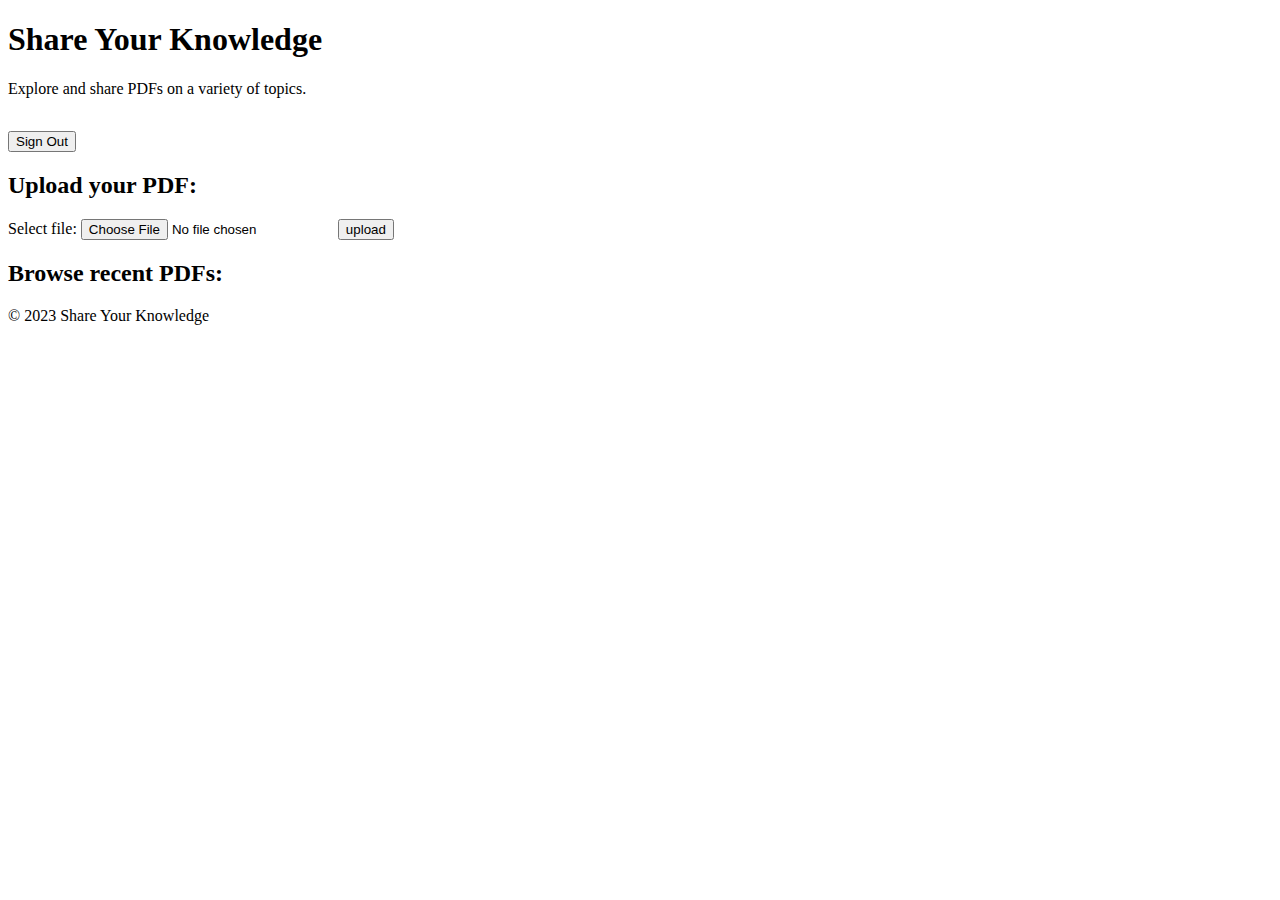
<file: src/main/resources/templates/index.html>
<!DOCTYPE html>
<html lang="en">

<head>
  <meta charset="UTF-8">
  <meta name="viewport" content="width=device-width, initial-scale=1.0">
  <title>Share Your PDF</title>

  <link th:href="@{/style/style.css}" rel="stylesheet" />
</head>

<body>
  <header>
    <h1>Share Your Knowledge</h1>
    <p>Explore and share PDFs on a variety of topics.</p>
  </header>
  <main>

    <div class="information">
      <p th:text="|Hello, ${name}!|" style="display:inline-block" />
      <form th:action="@{/logout}" method="post" style="display: inline-block;">
        <input type="submit" value="Sign Out" />
      </form>
    </div>

    <section class="upload-area">
      <h2>Upload your PDF:</h2>
      <form method="POST" enctype="multipart/form-data" action="/">
        <label for="file">Select file:</label>
        <input type="hidden" th:name="${_csrf.parameterName}" th:value="${_csrf.token}">
        <input type="file" name="file" />
        <input type="submit" value="upload" />
      </form>
    </section>
    <section class="browse-pdfs">
      <h2>Browse recent PDFs:</h2>
      <ul th:each="pdf: ${list_of_pdf}">
        <a href th:href="@{'/uploads/'+${user}+'/'+${pdf}}"> <span th:text="${pdf}"></span> </a>
      </ul>
    </section>
  </main>
  <footer>
    <p>&copy; 2023 Share Your Knowledge</p>
  </footer>
</body>

</html>
</file>
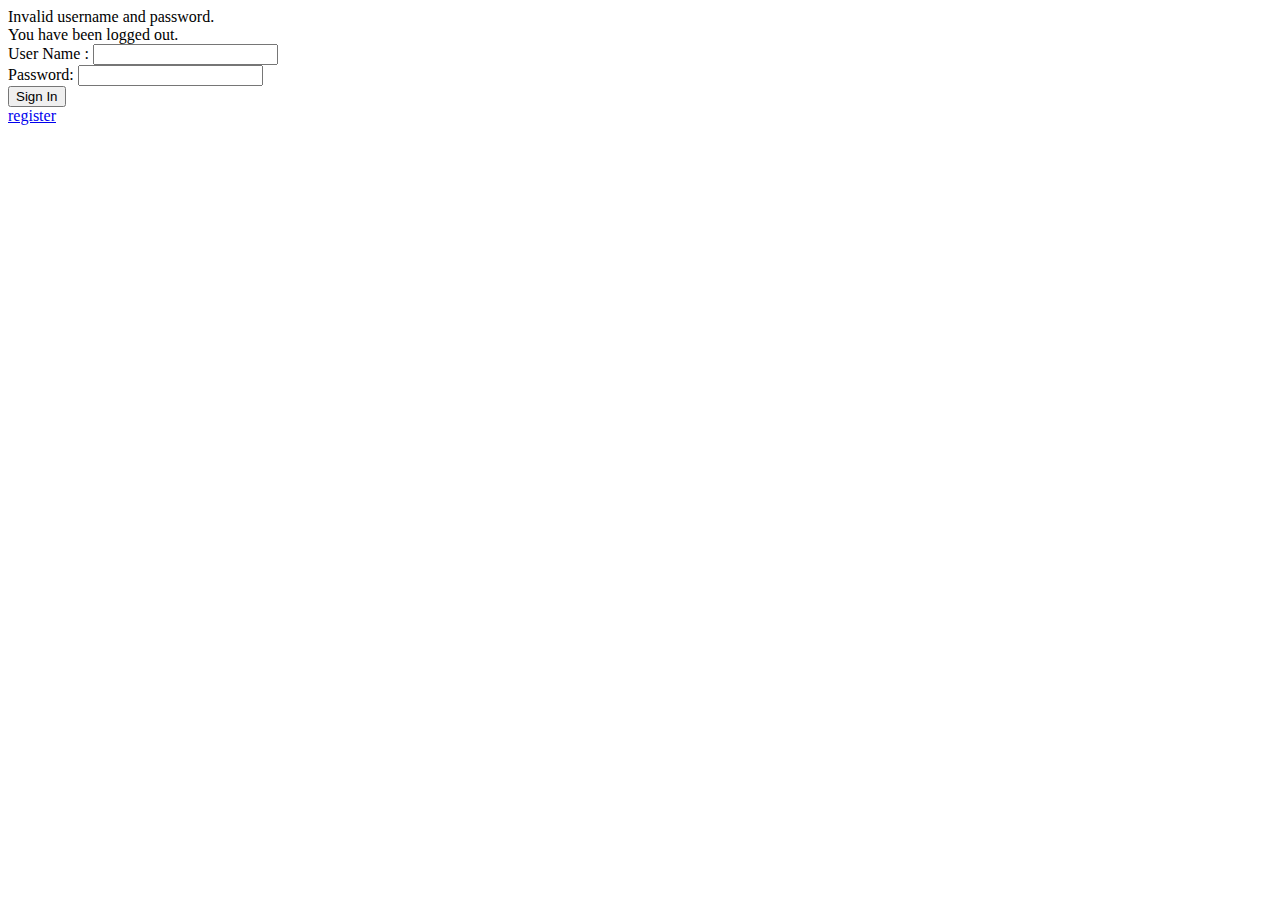
<file: src/main/resources/templates/login.html>
<!DOCTYPE html>
<html xmlns="http://www.w3.org/1999/xhtml" xmlns:th="https://www.thymeleaf.org">

<head>
  <link th:href="@{/style/login.css}" rel="stylesheet" />
  <title>Spring Security Example </title>
</head>

<body>
  <div th:if="${param.error}">
    Invalid username and password.
  </div>
  <div th:if="${param.logout}">
    You have been logged out.
  </div>
  <section>
    <form th:action="@{/login}" method="post">
      <div><label> User Name : <input type="text" name="username" /> </label></div>
      <div><label> Password: <input type="password" name="password" /> </label></div>
      <div><input type="submit" value="Sign In" /></div>
    </form>
    <a href="register">register</a>
  </section>
</body>

</html>
</file>
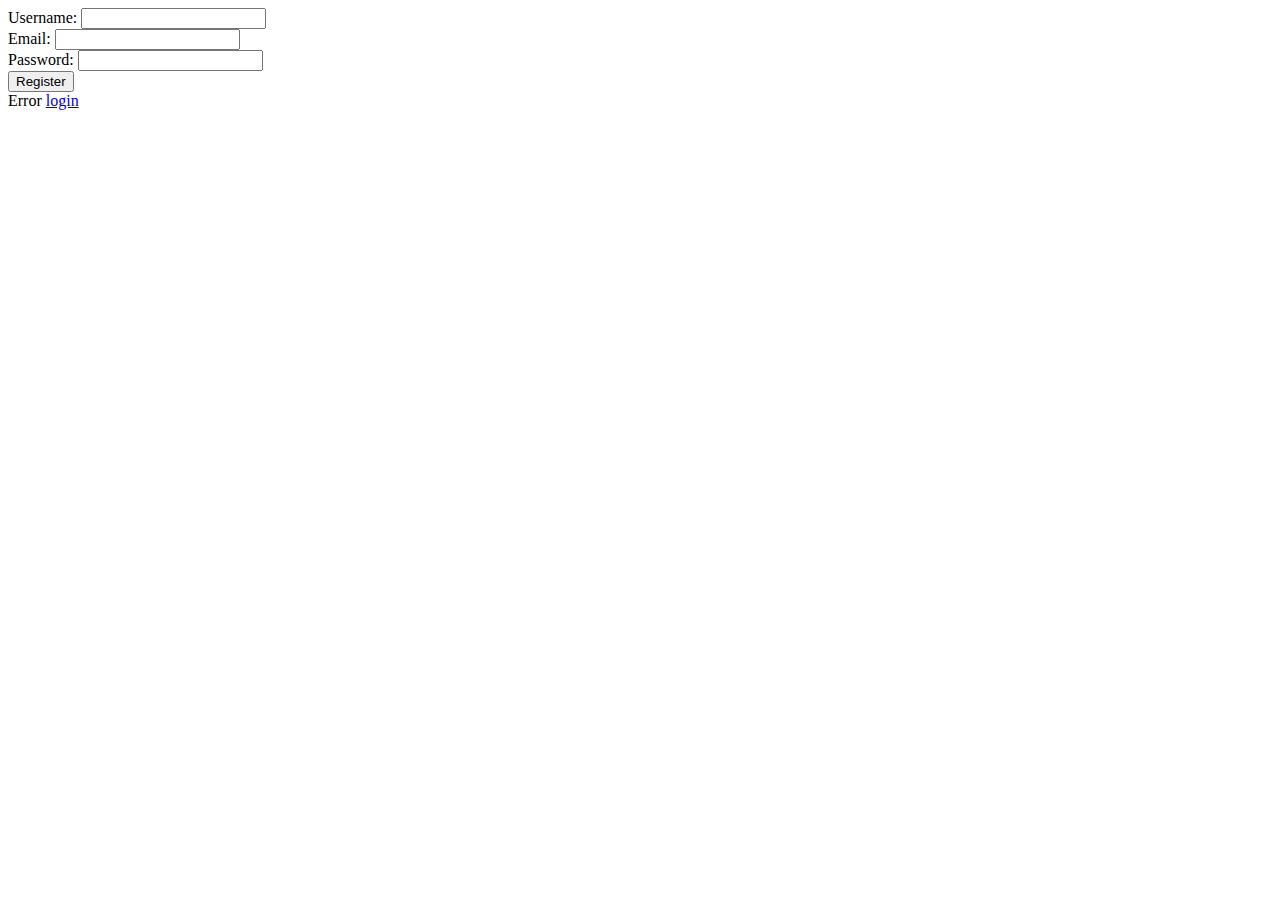
<file: src/main/resources/templates/registration.html>
<!DOCTYPE html>
<html xmlns="http://www.w3.org/1999/xhtml" xmlns:th="https://www.thymeleaf.org">

<head>
  <link th:href="@{/style/login.css}" rel="stylesheet" />
  <title>Spring Security Example </title>
</head>

<body>
  <section>
    <form th:action="@{/register}" th:object="${user}" method="post">
      <div>
        <label> Username: <input type="text" th:field="*{username}" name="username" /> </label>
      </div>
      <div>
        <label> Email: <input type="text" th:field="*{email}" name="email" /> </label>
      </div>
      <div>
        <label> Password: <input type="password" th:field="*{password}" name="password" /> </label>
      </div>
      <div><input type="submit" value="Register" /></div>
    </form>
    <span th:if="${errorMessage}" th:text="${errorMessage}">Error</span>
    <a href="login">login</a>
  </section>
</body>

</html>
</file>
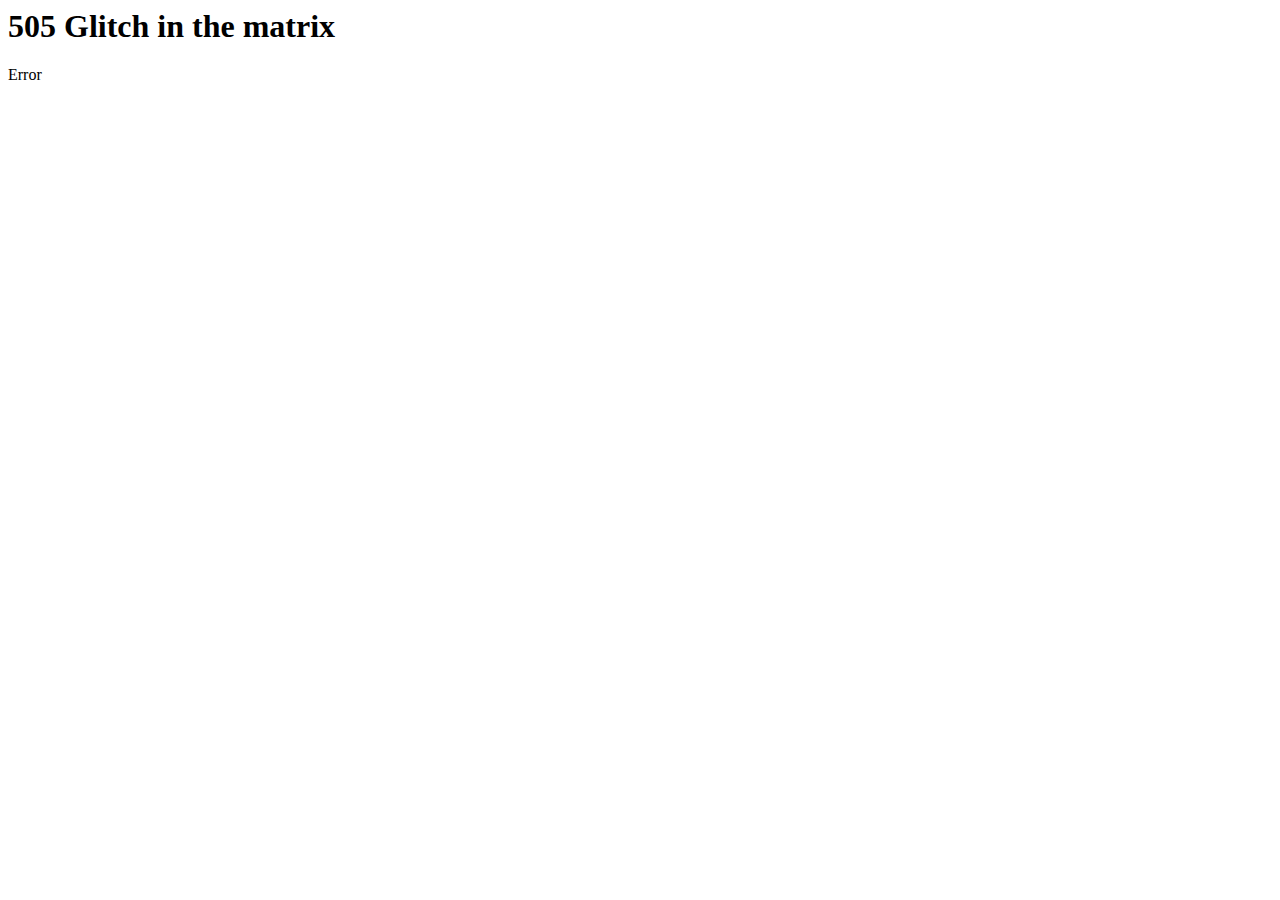
<file: src/main/resources/templates/error/5xx.html>
<html>

<head>
  <link th:href="@{/style/login.css}" rel="stylesheet" />
  <title>ERROR 404</title>
</head>

<body>
  <h1> 505 Glitch in the matrix</h1>

  <span th:if="${errorMessage}" th:text="${errorMessage}">Error</span>
</body>

</html>
</file>
